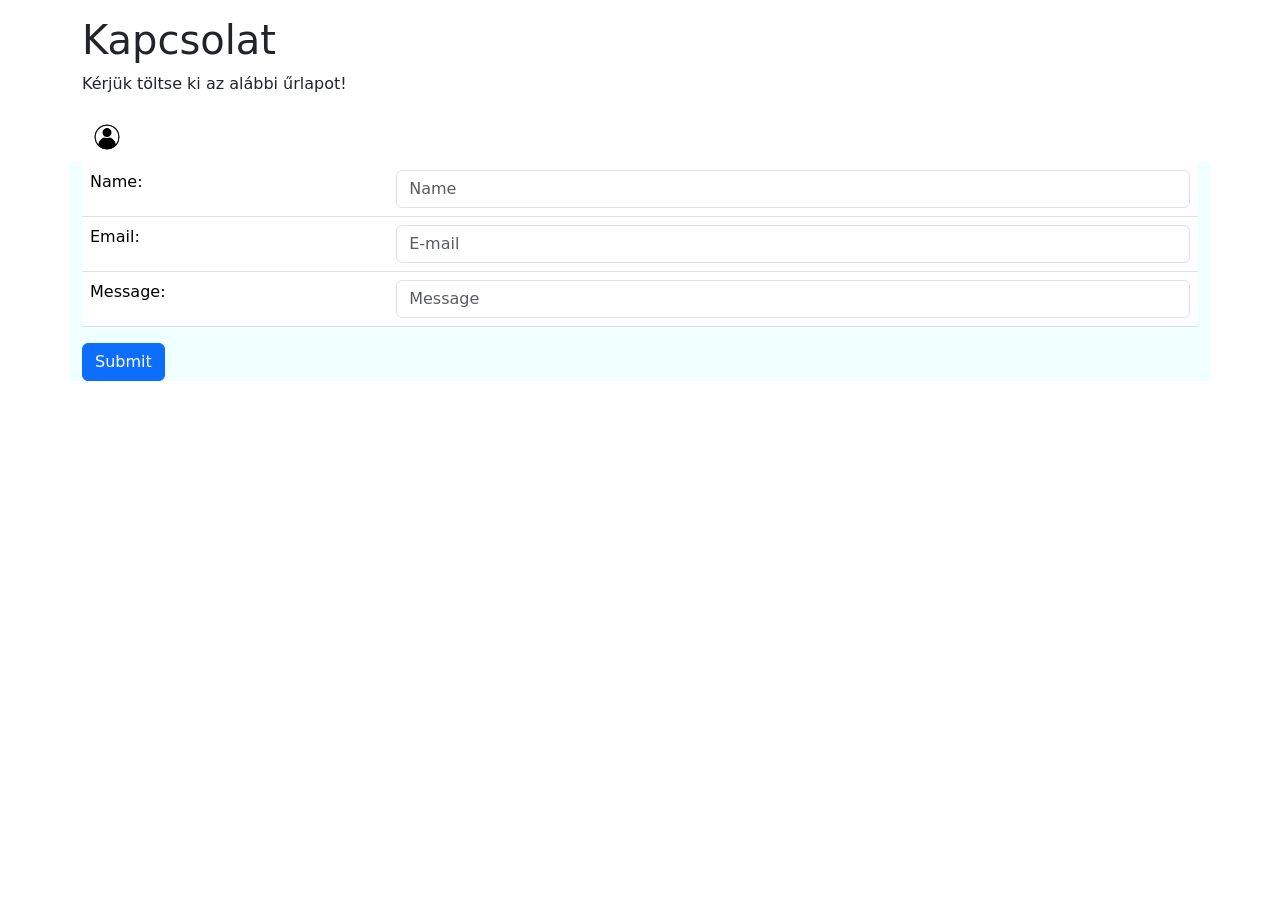
<file: űrlap/index.html>
<!DOCTYPE html>
<html lang="en">
<head>
    <meta charset="UTF-8">
    <meta name="viewport" content="width=device-width, initial-scale=1.0">
    <link href="https://cdn.jsdelivr.net/npm/bootstrap@5.3.3/dist/css/bootstrap.min.css" rel="stylesheet">
    <script src="https://cdn.jsdelivr.net/npm/bootstrap@5.3.3/dist/js/bootstrap.bundle.min.js"></script>
    <link href="css/style.css" rel="stylesheet">
    <title>Kapcsolat</title>
</head>

<div class="container mt-3">
  <h1>Kapcsolat</h1>
  <p>Kérjük töltse ki az alábbi űrlapot!</p>
  <img src="img/1.jpg" class="rounded" alt="kapcsolat" title="kapcsolat" width="50px">  
    <div class="row">
        <div class="col p-12 colcolor">
            <form>
            <table class="table">
                <tbody>
                <tr>
                    <td>Name:</td>
                    <td><input type="text" class="form-control" id="name" placeholder="Name" name="name"></td>
                </tr>
                <tr>
                    <td>Email:</td>
                    <td><input type="email" class="form-control" id="email" placeholder="E-mail" name="email"></td>
                </tr>
                <tr>
                    <td>Message:</td>
                    <td><input type="text" class="form-control" id="message" placeholder="Message" name="message"></td>
                </tr>
                </tbody>
            </table>
              <button type="submit" class="btn btn-primary">Submit</button>
            </form>
        </div>
        
    </div>
</div>
<body>
</body>

</html>
</file>
<file: űrlap/css/style.css>
.colcolor{
    background-color: azure;
}
</file>
